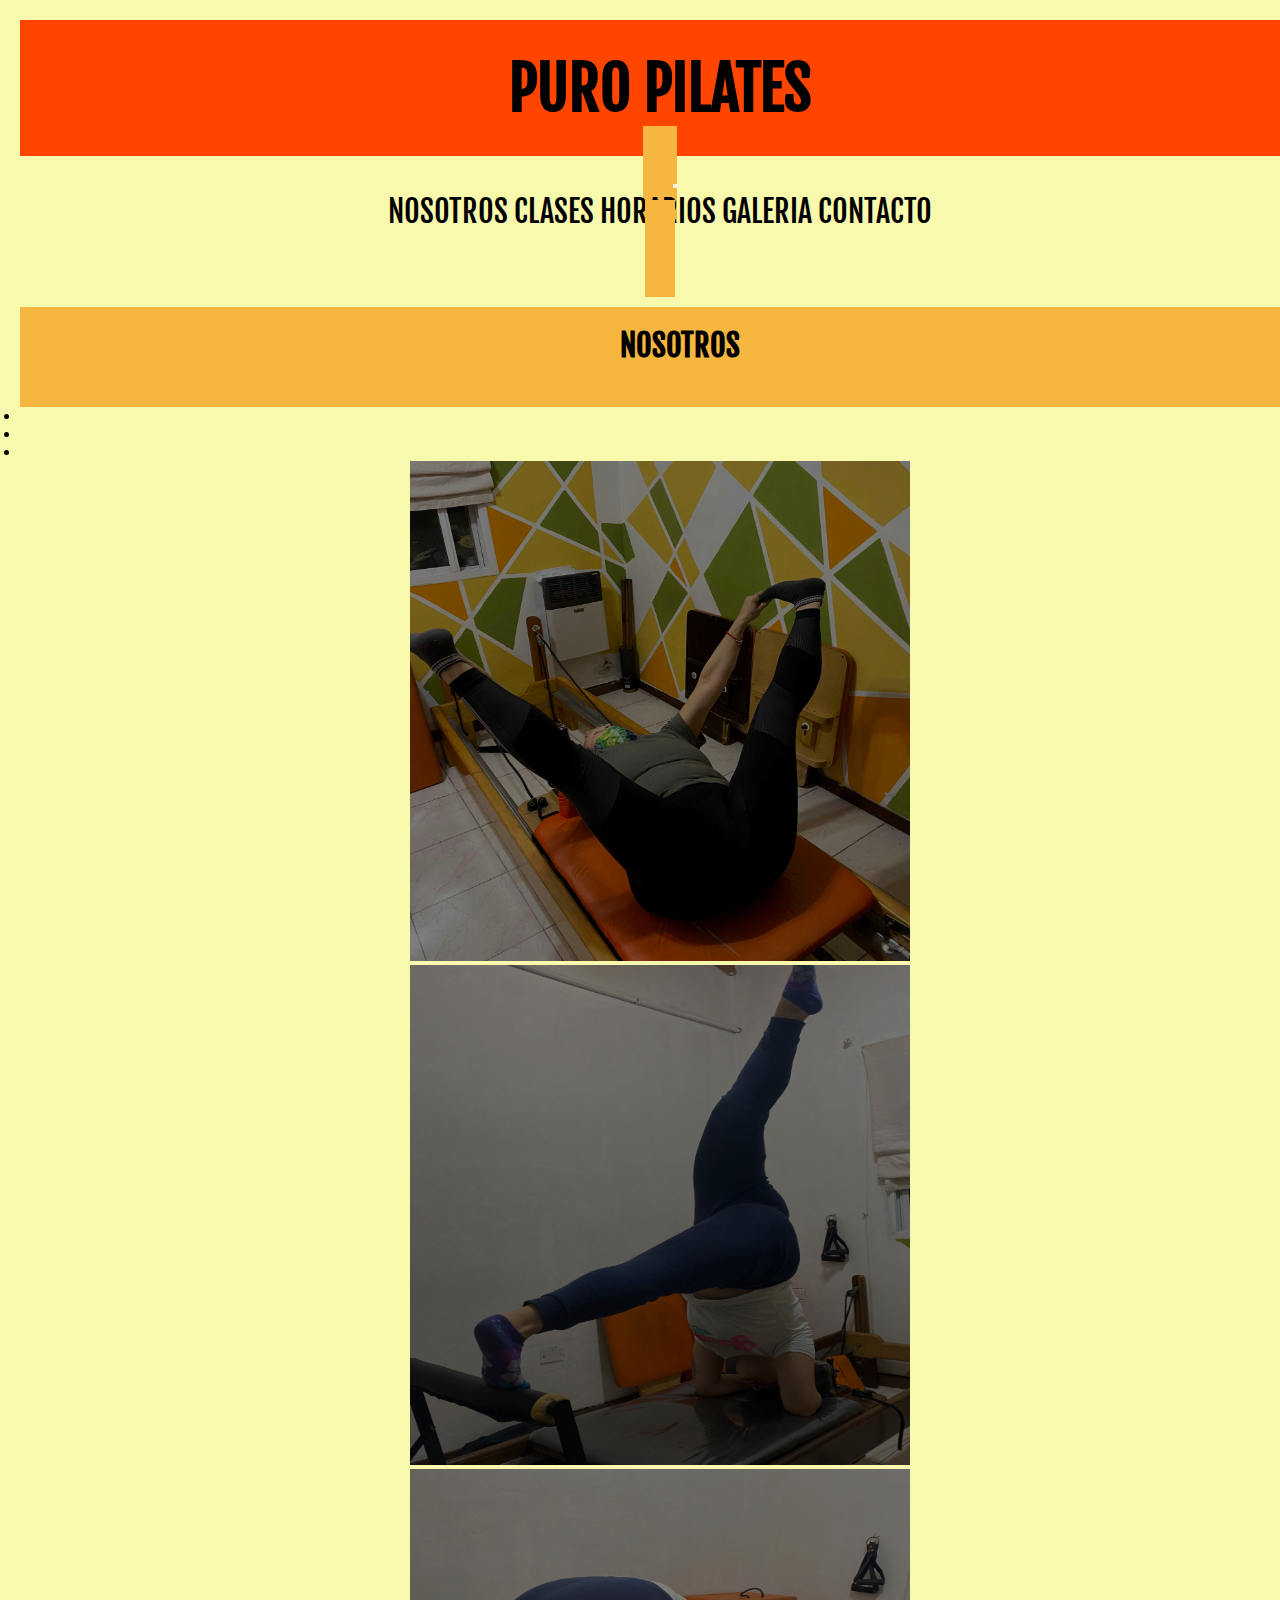
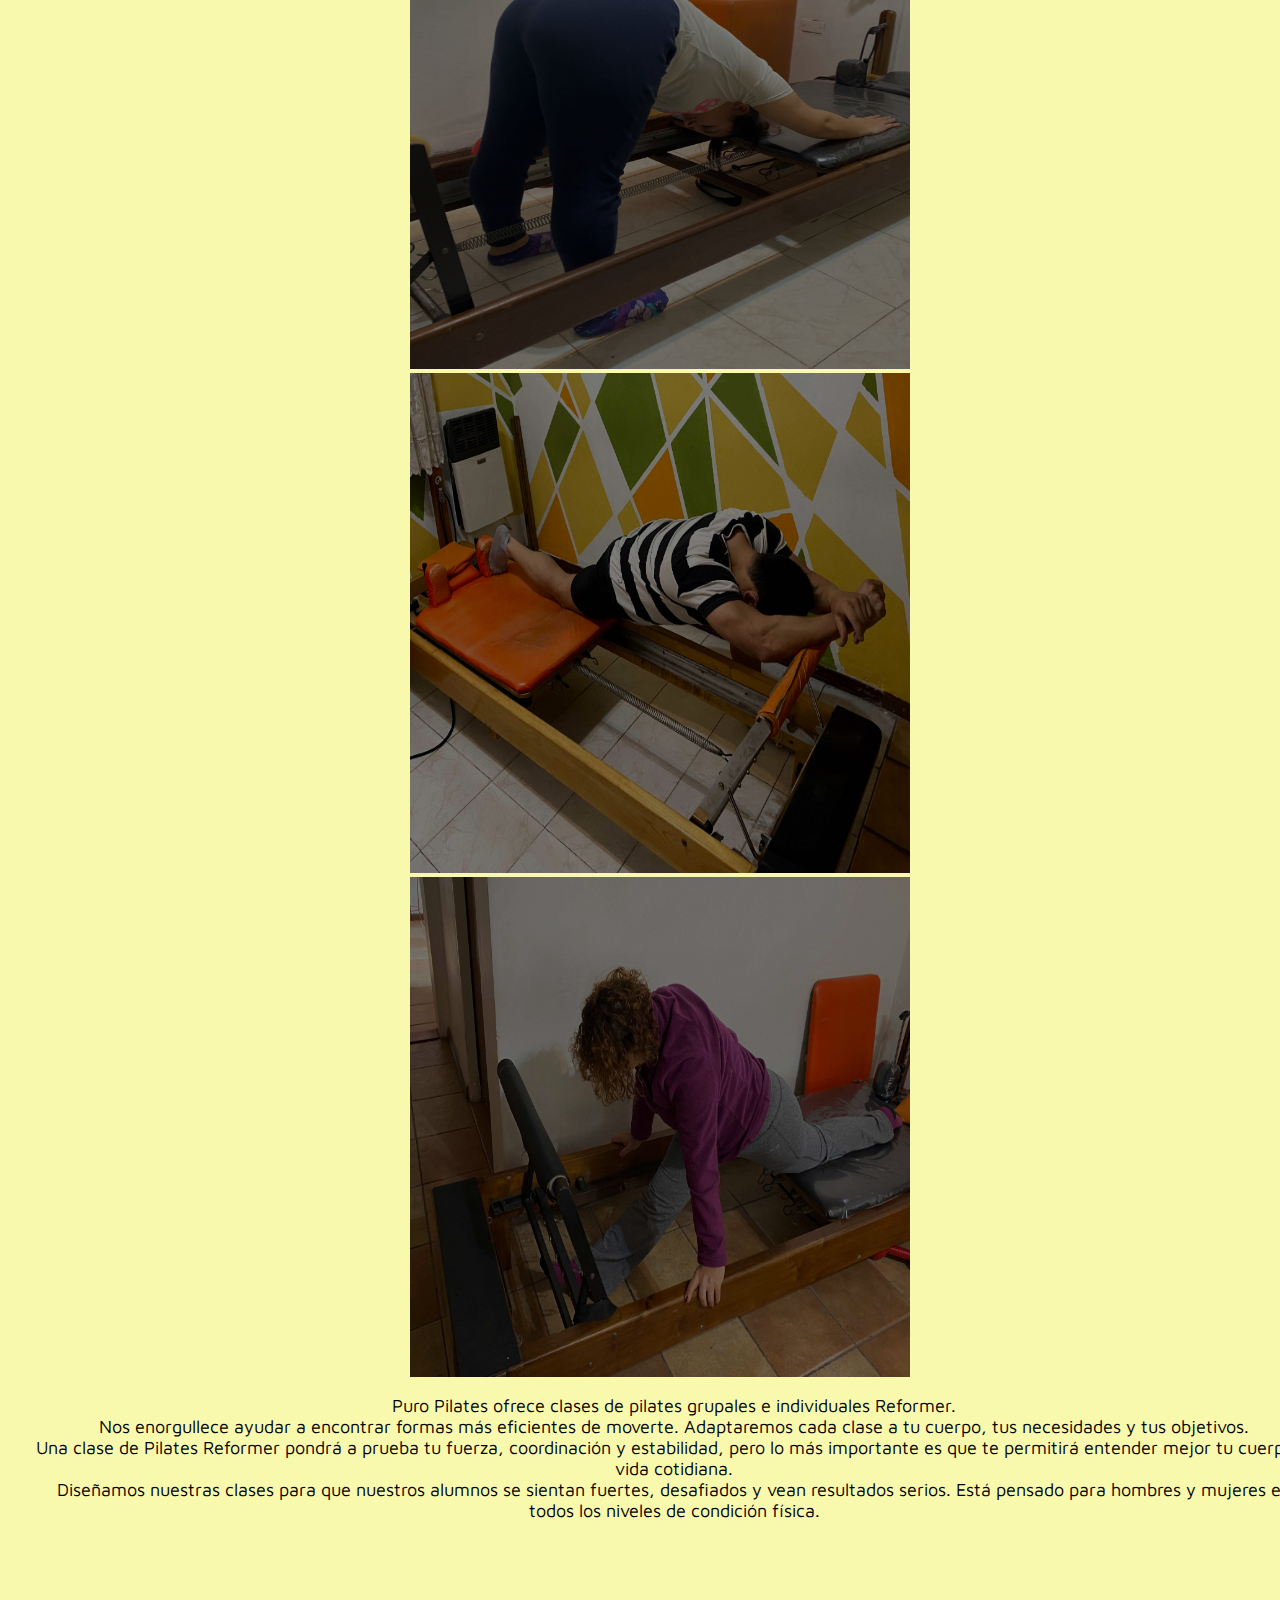
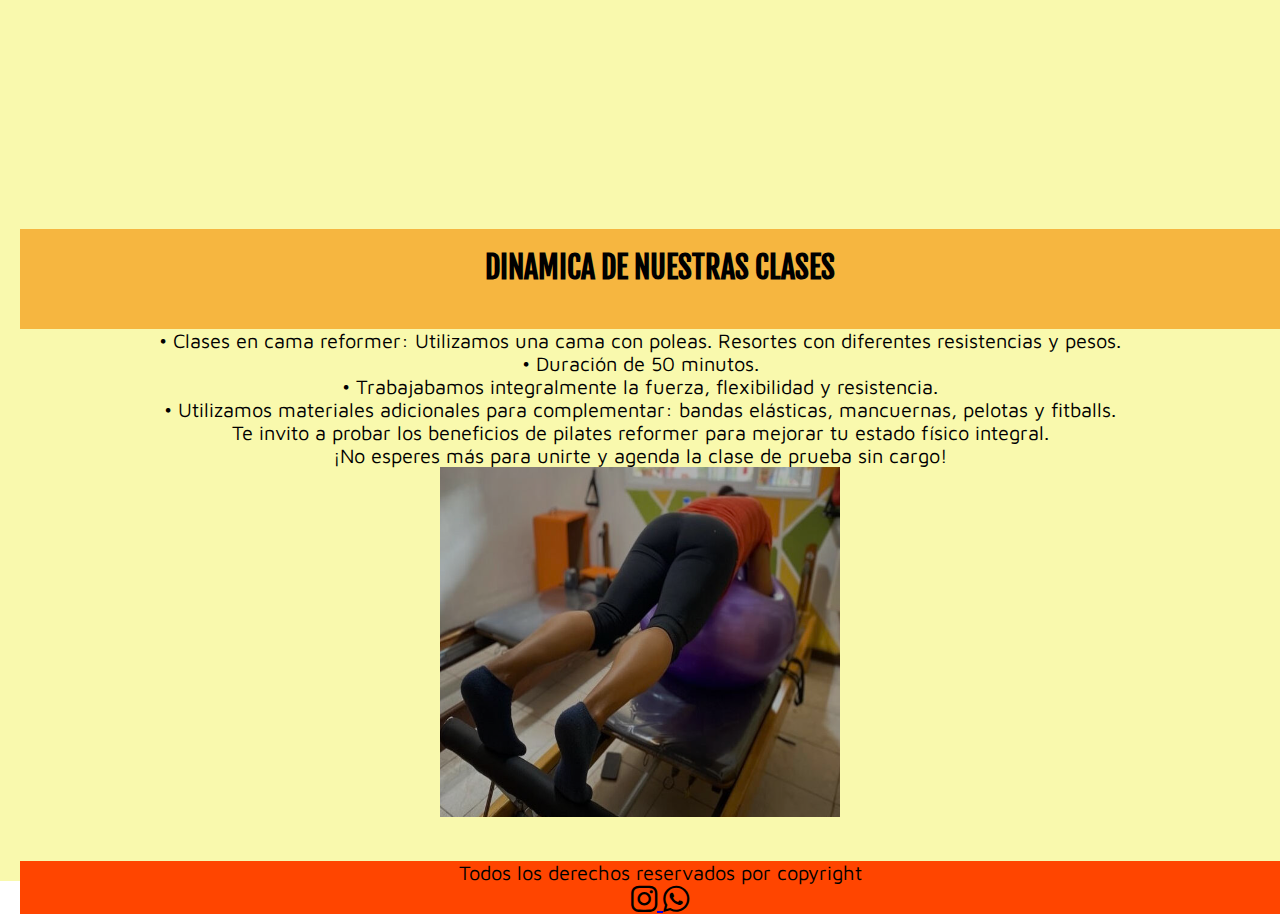
<file: index.html>
<!DOCTYPE html>
<html lang="es">
<head>
    <meta charset="UTF-8">
    <meta http-equiv="X-UA-Compatible" content="IE=edge">
    <meta name="viewport" content="width=device-width, initial-scale=1.0">
    <meta name="pilates" content="cuerpo, ejercicio, gym, reformer, fitness,movimiento, body">
    <title>Puro Pilates|Pilates reformer</title>
    <link rel="stylesheet" href="https://cdn.jsdelivr.net/npm/bootstrap@4.6.1/dist/css/bootstrap.min.css" integrity="sha384-zCbKRCUGaJDkqS1kPbPd7TveP5iyJE0EjAuZQTgFLD2ylzuqKfdKlfG/eSrtxUkn" crossorigin="anonymous">
    <link rel="stylesheet" href= "https://cdnjs.cloudflare.com/ajax/libs/font-awesome/6.1.1/css/all.min.css">
    <link rel="stylesheet" href="estilos.css">
  <script type="text/javascript">
  var _smartsupp = _smartsupp || {};
  _smartsupp.key = 'f9355a871a6fbd5ab2b3407516343ca4f1685bb3';
  window.smartsupp||(function(d) {
    var s,c,o=smartsupp=function(){ o._.push(arguments)};o._=[];
    s=d.getElementsByTagName('script')[0];c=d.createElement('script');
    c.type='text/javascript';c.charset='utf-8';c.async=true;
    c.src='https://www.smartsuppchat.com/loader.js?';s.parentNode.insertBefore(c,s);
  })(document);
  </script>
</head>

<body>
    <header class="conteiner-fluid">
        <div class="row">
            <div class="logo col-lg-6">
                <h1>PURO PILATES</h1>
            </div>
            <nav class="navbar col-lg-6 navbar-expand-sm navbar-dark bg-dark">
              <button class="navbar-toggler" type="button" data-toggle="collapse" data-target="#opciones">
                <span class="navbar-toggler-icon"></span>
              </button>
           <div class="collapse navbar-collapse" id="opciones">
                  <ul class="navbar-nav">
                    <li class="nav-item">
                      <a class="nav-link" href="index.html">NOSOTROS</a>
                    </li>
                    <li class="nav-item">
                      <a class="nav-link" href="clases.html">CLASES</a>
                    </li>
                    <li class="nav-item">
                      <a class="nav-link" href="horarios.html">HORARIOS</a>
                    </li>
                    <li class="nav-item">
                        <a class="nav-link" href="galeria.html">GALERIA</a>
                      </li>
                      <li class="nav-item">
                        <a class="nav-link" href="contacto.html">CONTACTO</a>
                      </li>
                  </ul>
                </div>
              </nav>
    </header>
    <div class="conteiner-fluid1">
        <div class="row">
         </div>
    </div>
   <div class="conteiner-fluid"> 
        <div class="row">
        <h2 id="sec1">NOSOTROS</h2> 
            <article class="indcaja1 col-lg-6">
                <div id="demo" class="carousel slide" data-ride="carousel">
                    <ul class="carousel-indicators">
                      <li data-target="#demo" data-slide-to="0" class="active"></li>
                      <li data-target="#demo" data-slide-to="1"></li>
                      <li data-target="#demo" data-slide-to="2"></li>
                    </ul>
                  
                    <div class="carousel-inner">
                      <div class="carousel-item active">
                        <img src="img/IMG-2528.jpg" class="rounded" width="500px" height="500px" img-fluid>
                      </div>
                      <div class="carousel-item">
                        <img src="img/abd.jpg" class="rounded" width="500px" height="500px" img-fluid>
                      </div>
                      <div class="carousel-item">
                        <img src="img/perro.jpg" class="rounded" width="500px" height="500px" img-fluid>
                      </div>
                      <div class="carousel-item">
                        <img src="img/IMG-1844.jpg" class="rounded" width="500px" height="500px" img-fluid>
                      </div>
                      <div class="carousel-item">
                        <img src="img/unnamed.jpg" class="rounded" width="500px" height="500px" img-fluid>
                      </div>
                    </div>
                  
                    <a class="carousel-control-prev" href="#demo" data-slide="prev">
                      <span class="carousel-control-prev-icon"></span>
                    </a>
                    <a class="carousel-control-next" href="#demo" data-slide="next">
                      <span class="carousel-control-next-icon"></span>
                    </a>
                  
                  </div>
            </article>
            <article class="indcaja2 col-lg-6 col-xs-3">
                <p> Puro Pilates ofrece clases de pilates grupales e individuales Reformer. <br>
                Nos enorgullece ayudar a encontrar formas  más eficientes de moverte. Adaptaremos cada clase a tu cuerpo, tus necesidades y tus objetivos. <br>

                Una clase de Pilates Reformer pondrá a prueba tu fuerza, coordinación y estabilidad, pero lo más importante es que te permitirá entender mejor tu cuerpo la vida cotidiana. <br>

                Diseñamos nuestras clases para que nuestros alumnos se sientan fuertes, desafiados y vean resultados serios.
                Está pensado para hombres y mujeres en todos los niveles de condición física.</p><br> 
</article>
        </div>
      </div>
    <div class="conteiner-fluid2"> 
      <div class="row">
        <h2>DINAMICA DE NUESTRAS CLASES</h2>
            <article class="cuad1 col-lg-6">
                <p>
                    •   Clases en cama reformer: Utilizamos una cama con poleas. Resortes con diferentes resistencias y pesos. <br>
                    •   Duración de 50 minutos. <br>
                    •   Trabajabamos integralmente la fuerza, flexibilidad y resistencia. <br>
                    •   Utilizamos materiales adicionales para complementar: bandas elásticas, mancuernas, pelotas y fitballs.<br>
                             Te invito a probar los beneficios de pilates reformer para mejorar tu estado físico integral. <br>
                                    ¡No esperes más para  unirte y agenda la clase de prueba sin cargo! <br>              
                </p>
            </article>
            <article class="cuad2 col-lg-6">
                <img src="./img/fitballindex.jpg" alt="plancha" class="rounded" width="400px" height="350px"img-fluid>
            </article>   
        </div>
      </div>
<footer>
        <div class="conteiner-fluid">
            <div class="row">
                <div class="redes col-lg-12">
                <p>Todos los derechos reservados por copyright</p>
                 <a href="https://www.instagram.com/puropilatesok/" target="_blank"><i class="fa-brands fa-instagram"></i>
                 <a href="https://wa.me/541131679480?text=Hola!%20Quisiera%20informacion%20sobre%20las%20clases%20de%20pilates.%20Muchas%20Gracias!" target="_blank"><i class="fab fa-whatsapp"></i>  
           </div>
</footer>
    <script src="https://cdn.jsdelivr.net/npm/jquery@3.5.1/dist/jquery.slim.min.js" integrity="sha384-DfXdz2htPH0lsSSs5nCTpuj/zy4C+OGpamoFVy38MVBnE+IbbVYUew+OrCXaRkfj" crossorigin="anonymous"></script>
    <script src="https://cdn.jsdelivr.net/npm/popper.js@1.16.1/dist/umd/popper.min.js" integrity="sha384-9/reFTGAW83EW2RDu2S0VKaIzap3H66lZH81PoYlFhbGU+6BZp6G7niu735Sk7lN" crossorigin="anonymous"></script>
    <script src="https://cdn.jsdelivr.net/npm/bootstrap@4.6.1/dist/js/bootstrap.min.js" integrity="sha384-VHvPCCyXqtD5DqJeNxl2dtTyhF78xXNXdkwX1CZeRusQfRKp+tA7hAShOK/B/fQ2" crossorigin="anonymous"></script>
</body>
</html>
</file>
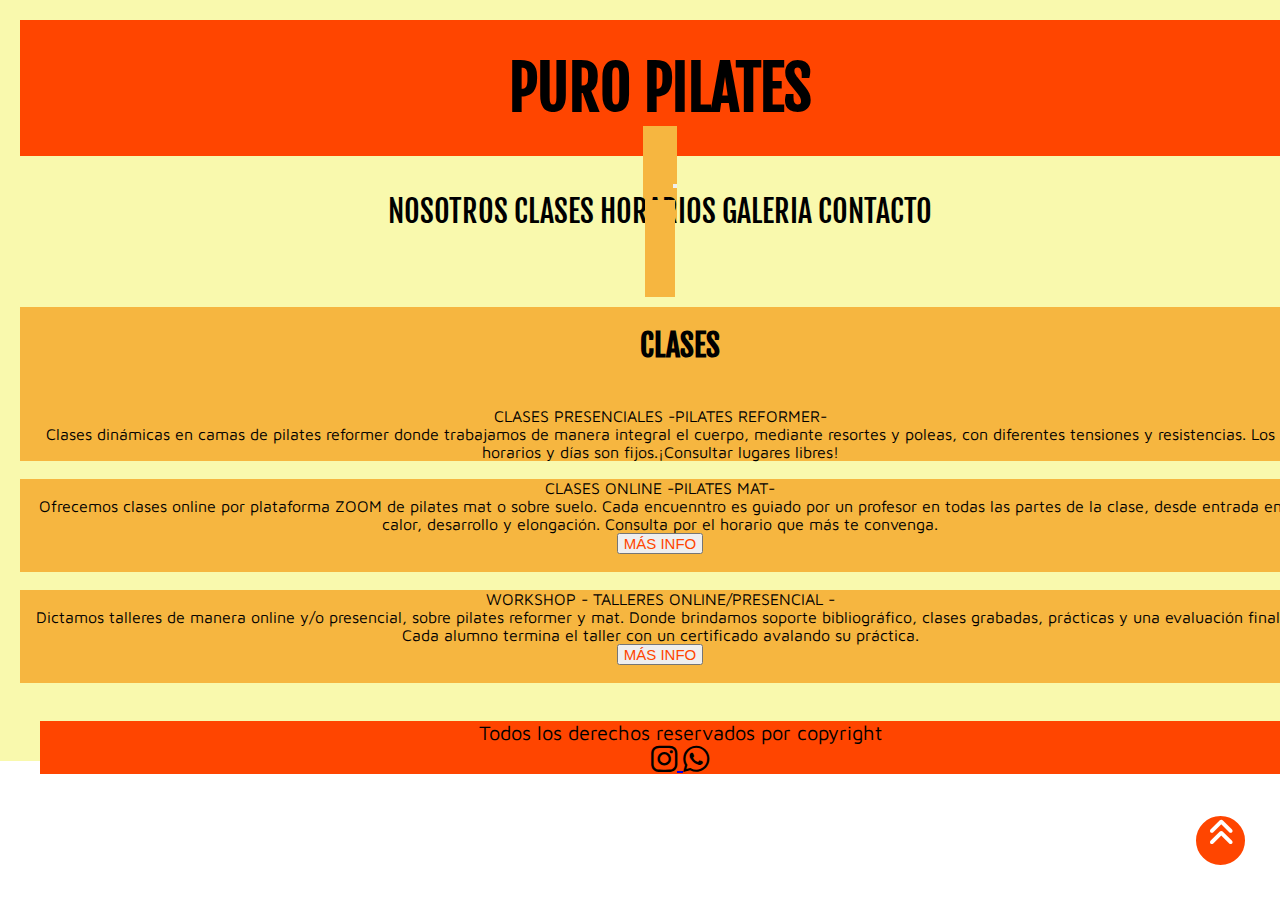
<file: clases.html>
<!DOCTYPE html>
<html lang="es">
<head>
    <meta charset="UTF-8">
    <meta http-equiv="X-UA-Compatible" content="IE=edge">
    <meta name="viewport" content="width=device-width, initial-scale=1.0">
    <meta name="pilates" content="cuerpo, ejercicio, gym, reformer, fitness,movimiento, body">
    <title>Clases|Puro Pilates</title>
    <link rel="stylesheet" href="https://cdn.jsdelivr.net/npm/bootstrap@4.6.1/dist/css/bootstrap.min.css" integrity="sha384-zCbKRCUGaJDkqS1kPbPd7TveP5iyJE0EjAuZQTgFLD2ylzuqKfdKlfG/eSrtxUkn" crossorigin="anonymous">
    <link rel="stylesheet" href= "https://cdnjs.cloudflare.com/ajax/libs/font-awesome/6.1.1/css/all.min.css">
    <link rel="stylesheet" href="estilos.css">
</head>
<body>
    <header class="conteiner-fluid">
        <div class="row">
            <div class="logo col-lg-6">
                <h1>PURO PILATES</h1>
            </div>
            <nav class="navbar col-lg-6 navbar-expand-sm navbar-dark bg-dark">
              <button class="navbar-toggler" type="button" data-toggle="collapse" data-target="#opciones">
                <span class="navbar-toggler-icon"></span>
              </button>
           <div class="collapse navbar-collapse" id="opciones">
                  <ul class="navbar-nav">
                    <li class="nav-item">
                      <a class="nav-link" href="index.html">NOSOTROS</a>
                    </li>
                    <li class="nav-item">
                      <a class="nav-link" href="clases.html">CLASES</a>
                    </li>
                    <li class="nav-item">
                      <a class="nav-link" href="horarios.html">HORARIOS</a>
                    </li>
                    <li class="nav-item">
                        <a class="nav-link" href="galeria.html">GALERIA</a>
                      </li>
                      <li class="nav-item">
                        <a class="nav-link" href="contacto.html">CONTACTO</a>
                      </li>
                  </ul>
                </div>
              </nav>
    </header>
    <div class="conteiner-fluid">
        <div class="row">
        <h2 id="sec2">CLASES</h2> 
            <article class="box col-lg-12">
           <div class="box1">CLASES PRESENCIALES -PILATES REFORMER-
               <p>Clases dinámicas en camas de pilates reformer donde trabajamos de manera integral el cuerpo, mediante resortes y poleas, con diferentes tensiones y resistencias. Los horarios y días son fijos.¡Consultar lugares libres!</p>
           </div><br>
           <div class="box2">CLASES ONLINE -PILATES MAT-
               <p>Ofrecemos clases online por plataforma ZOOM de pilates mat o sobre suelo. Cada encuenntro es guiado por un profesor en todas las partes de la clase, desde entrada en calor, desarrollo y elongación. Consulta por el horario que más te convenga. </p>
               <div class="call2 col-lg-12"><button type="button" class="btn btn-light"><a href="https://wa.me/541131679480?text=Hola!%20Quisiera%20informacion%20sobre%20las%20clases%20online%20de%20pilates%20mat.%20Muchas%20Gracias!" target="_blank"> MÁS INFO</a></button></div><br>
            </div>
           </div><br>
            <div class="box3">WORKSHOP - TALLERES ONLINE/PRESENCIAL -
                <p>Dictamos talleres de manera online y/o presencial, sobre pilates reformer y mat. Donde brindamos soporte bibliográfico, clases grabadas, prácticas y una evaluación final. Cada alumno termina el taller con un certificado avalando su práctica. </p>
                <div class="call3 col-lg-12"><button type="button" class="btn btn-light"><a href="https://wa.me/541131679480?text=Hola!%20Quisiera%20informacion%20sobre%20los%20talleres%20presenciales%20y%20en%20linea%20de%20pilates.%20Muchas%20Gracias!" target="_blank">MÁS INFO</a></button></div><br>
         </article>
        </div><br>
        <footer>
          <div class="conteiner-fluid">
              <div class="row">
                  <div class="redes col-lg-12">
                  <p>Todos los derechos reservados por copyright</p>
                   <a href="https://www.instagram.com/puropilatesok/" target="_blank"><i class="fa-brands fa-instagram"></i>
                    <a href="https://wa.me/541131679480?text=Hola!%20Quisiera%20informacion%20sobre%20las%20clases%20de%20pilates.%20Muchas%20Gracias!" target="_blank"><i class="fab fa-whatsapp"></i>               </div>
  </footer>
        <a href="#" class="subir"><i class="fa-solid fa-angles-up"></i></div></a></i> 
                  
      <script src="https://cdn.jsdelivr.net/npm/jquery@3.5.1/dist/jquery.slim.min.js" integrity="sha384-DfXdz2htPH0lsSSs5nCTpuj/zy4C+OGpamoFVy38MVBnE+IbbVYUew+OrCXaRkfj" crossorigin="anonymous"></script>
      <script src="https://cdn.jsdelivr.net/npm/popper.js@1.16.1/dist/umd/popper.min.js" integrity="sha384-9/reFTGAW83EW2RDu2S0VKaIzap3H66lZH81PoYlFhbGU+6BZp6G7niu735Sk7lN" crossorigin="anonymous"></script>
      <script src="https://cdn.jsdelivr.net/npm/bootstrap@4.6.1/dist/js/bootstrap.min.js" integrity="sha384-VHvPCCyXqtD5DqJeNxl2dtTyhF78xXNXdkwX1CZeRusQfRKp+tA7hAShOK/B/fQ2" crossorigin="anonymous"></script>
  </body>
  </html>
</file>
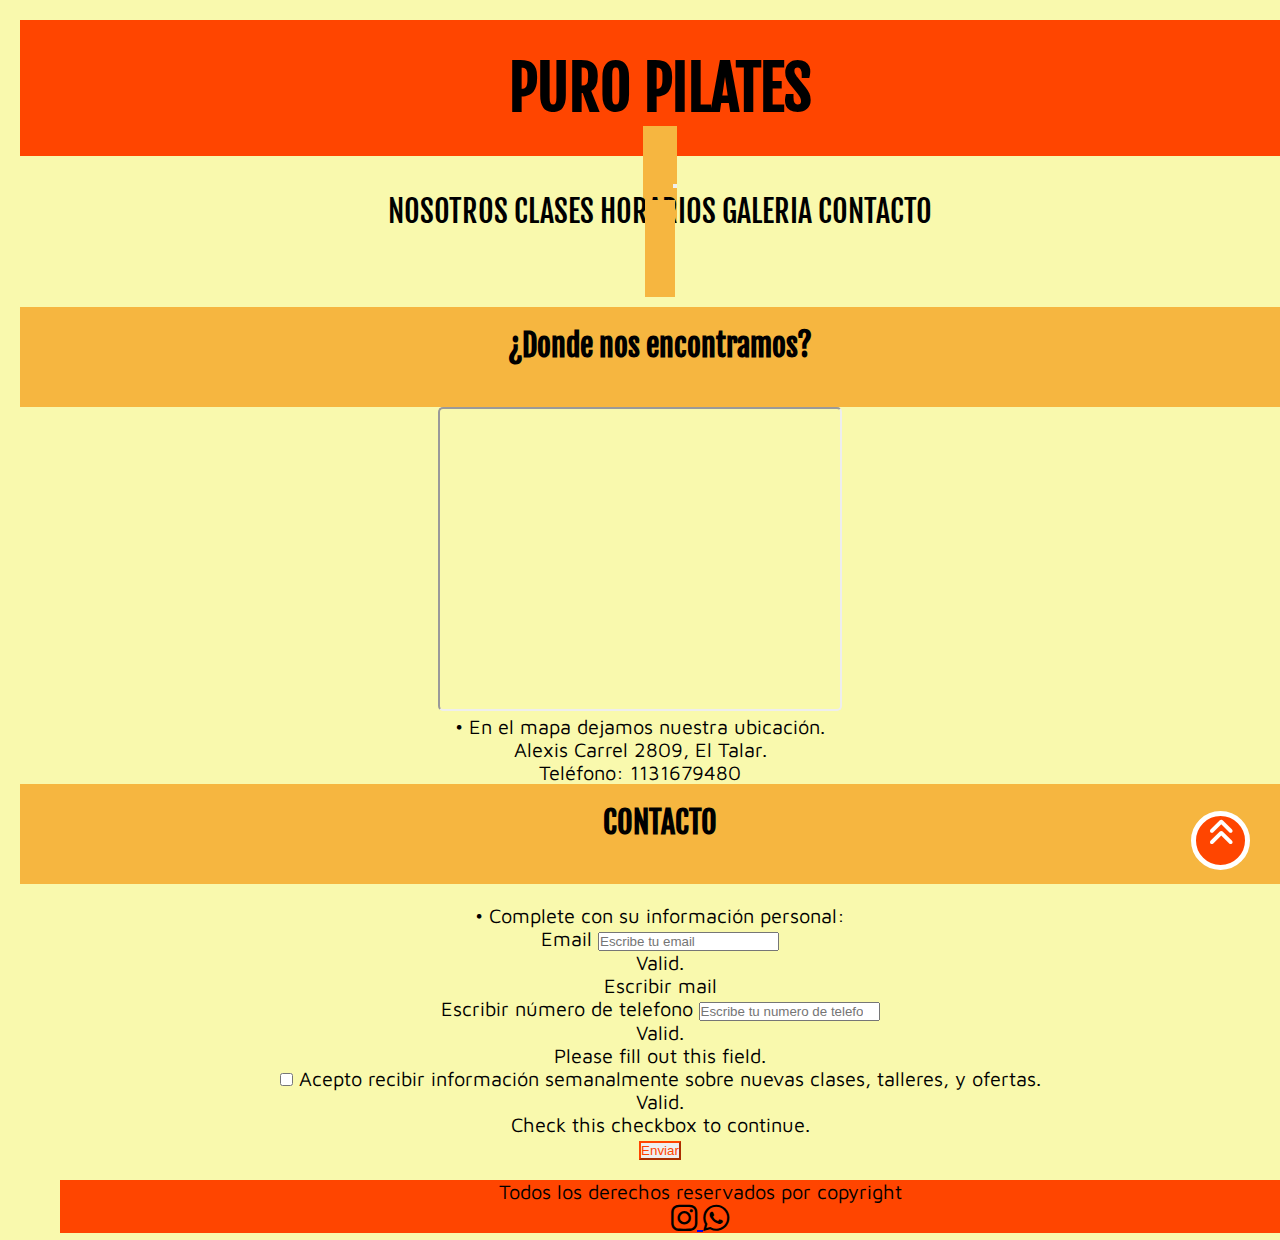
<file: contacto.html>
<!DOCTYPE html>
<html lang="es">
<head>
    <meta charset="UTF-8">
    <meta http-equiv="X-UA-Compatible" content="IE=edge">
    <meta name="viewport" content="width=device-width, initial-scale=1.0">
    <meta name="pilates" content="zonanorte,talar,contacto, mail,telefono,mensaje,informacion">
    <title>Contacto|Puro Pilates</title>
    <link rel="stylesheet" href="https://cdn.jsdelivr.net/npm/bootstrap@4.6.1/dist/css/bootstrap.min.css" integrity="sha384-zCbKRCUGaJDkqS1kPbPd7TveP5iyJE0EjAuZQTgFLD2ylzuqKfdKlfG/eSrtxUkn" crossorigin="anonymous">
    <link rel="stylesheet" href= "https://cdnjs.cloudflare.com/ajax/libs/font-awesome/6.1.1/css/all.min.css">
    <link rel="stylesheet" href="estilos.css">
</head>
<body>
  <header class="conteiner-fluid">
    <div class="row">
        <div class="logo col-lg-6">
            <h1>PURO PILATES</h1>
        </div>
        <nav class="navbar col-lg-6 navbar-expand-sm navbar-dark bg-dark">
          <button class="navbar-toggler" type="button" data-toggle="collapse" data-target="#opciones">
            <span class="navbar-toggler-icon"></span>
          </button>
       <div class="collapse navbar-collapse" id="opciones">
              <ul class="navbar-nav">
                <li class="nav-item">
                  <a class="nav-link" href="index.html">NOSOTROS</a>
                </li>
                <li class="nav-item">
                  <a class="nav-link" href="clases.html">CLASES</a>
                </li>
                <li class="nav-item">
                  <a class="nav-link" href="horarios.html">HORARIOS</a>
                </li>
                <li class="nav-item">
                    <a class="nav-link" href="galeria.html">GALERIA</a>
                  </li>
                  <li class="nav-item">
                    <a class="nav-link" href="contacto.html">CONTACTO</a>
                  </li>
              </ul>
            </div>
          </nav>
</header>
<div class="conteiner-fluid2">
<h2>¿Donde nos encontramos?</h2>
<div class="row">
  <div class="mapa col-lg-12">
    <iframe src="https://www.google.com/maps/embed?pb=!1m18!1m12!1m3!1d3288.839821743727!2d-58.66185268481707!3d-34.48158748049132!2m3!1f0!2f0!3f0!3m2!1i1024!2i768!4f13.1!3m3!1m2!1s0x95bca34370f76ec1%3A0xddc8b32a318bbb17!2sAlexis%20Carrel%202809%2C%20B1618%20El%20Talar%2C%20Provincia%20de%20Buenos%20Aires!5e0!3m2!1ses-419!2sar!4v1655169776799!5m2!1ses-419!2sar" width="400" height="300" style="border-radius:5px;" allowfullscreen="" loading="lazy" referrerpolicy="no-referrer-when-downgrade"></iframe>
    <p>• En el mapa dejamos nuestra ubicación. <br>
      Alexis Carrel 2809, El Talar.<br>
      Teléfono: 1131679480 <br>
    </p>
  </div>
</div>
<h2 class="contacto.html">CONTACTO</h2> 
<div class="conteiner-fluid">
        <div class="row">
        <article class="caja1 col-lg-12">
            <div class="CONTACTO">
            <div class="container">
               <p>• Complete con su información personal:</p>

                                <form action="/action_page.php" class="needs-validation" novalidate>
                                  <div class="form-group">
                                    <label for="uname">Email</label>
                                    <input type="text" class="form-control" id="uname" placeholder="Escribe tu email" name="mail" required>
                                    <div class="valid-feedback">Valid.</div>
                                    <div class="invalid-feedback">Escribir mail</div>
                                  </div>
                                  <div class="form-group">
                                    <label for="number">Escribir número de telefono</label>
                                    <input type="number" class="form-control" placeholder="Escribe tu numero de telefono" name="numero" required>
                                    <div class="valid-feedback">Valid.</div>
                                    <div class="invalid-feedback">Please fill out this field.</div>
                                  </div>
                                  <div class="form-group form-check">
                                    <label class="form-check-label">
                                      <input class="form-check-input" type="checkbox" name="remember" required> Acepto recibir información semanalmente sobre nuevas clases, talleres, y ofertas.
                                      <div class="valid-feedback">Valid.</div>
                                      <div class="invalid-feedback">Check this checkbox to continue.</div>
                                    </label>
                                  </div>
                                  <button type="submit" class="btn btn-outline-primary"> Enviar</button>
                                </form>
                              </div>
 <footer>
    <div class="conteiner-fluid">
    <div class="row">
     <div class="redes col-lg-12">
      <p>Todos los derechos reservados por copyright</p>
      <a href="https://www.instagram.com/puropilatesok/" target="_blank"><i class="fa-brands fa-instagram"></i>
        <a href="https://wa.me/541131679480?text=Hola!%20Quisiera%20informacion%20sobre%20las%20clases%20de%20pilates.%20Muchas%20Gracias!" target="_blank"><i class="fab fa-whatsapp"></i>       </div>
  </footer>
    <a href="#" class="subir"><i class="fa-solid fa-angles-up"></i></div></a></i> 
                
    <script src="https://cdn.jsdelivr.net/npm/jquery@3.5.1/dist/jquery.slim.min.js" integrity="sha384-DfXdz2htPH0lsSSs5nCTpuj/zy4C+OGpamoFVy38MVBnE+IbbVYUew+OrCXaRkfj" crossorigin="anonymous"></script>
    <script src="https://cdn.jsdelivr.net/npm/popper.js@1.16.1/dist/umd/popper.min.js" integrity="sha384-9/reFTGAW83EW2RDu2S0VKaIzap3H66lZH81PoYlFhbGU+6BZp6G7niu735Sk7lN" crossorigin="anonymous"></script>
    <script src="https://cdn.jsdelivr.net/npm/bootstrap@4.6.1/dist/js/bootstrap.min.js" integrity="sha384-VHvPCCyXqtD5DqJeNxl2dtTyhF78xXNXdkwX1CZeRusQfRKp+tA7hAShOK/B/fQ2" crossorigin="anonymous"></script>
</body>
</html>
</file>
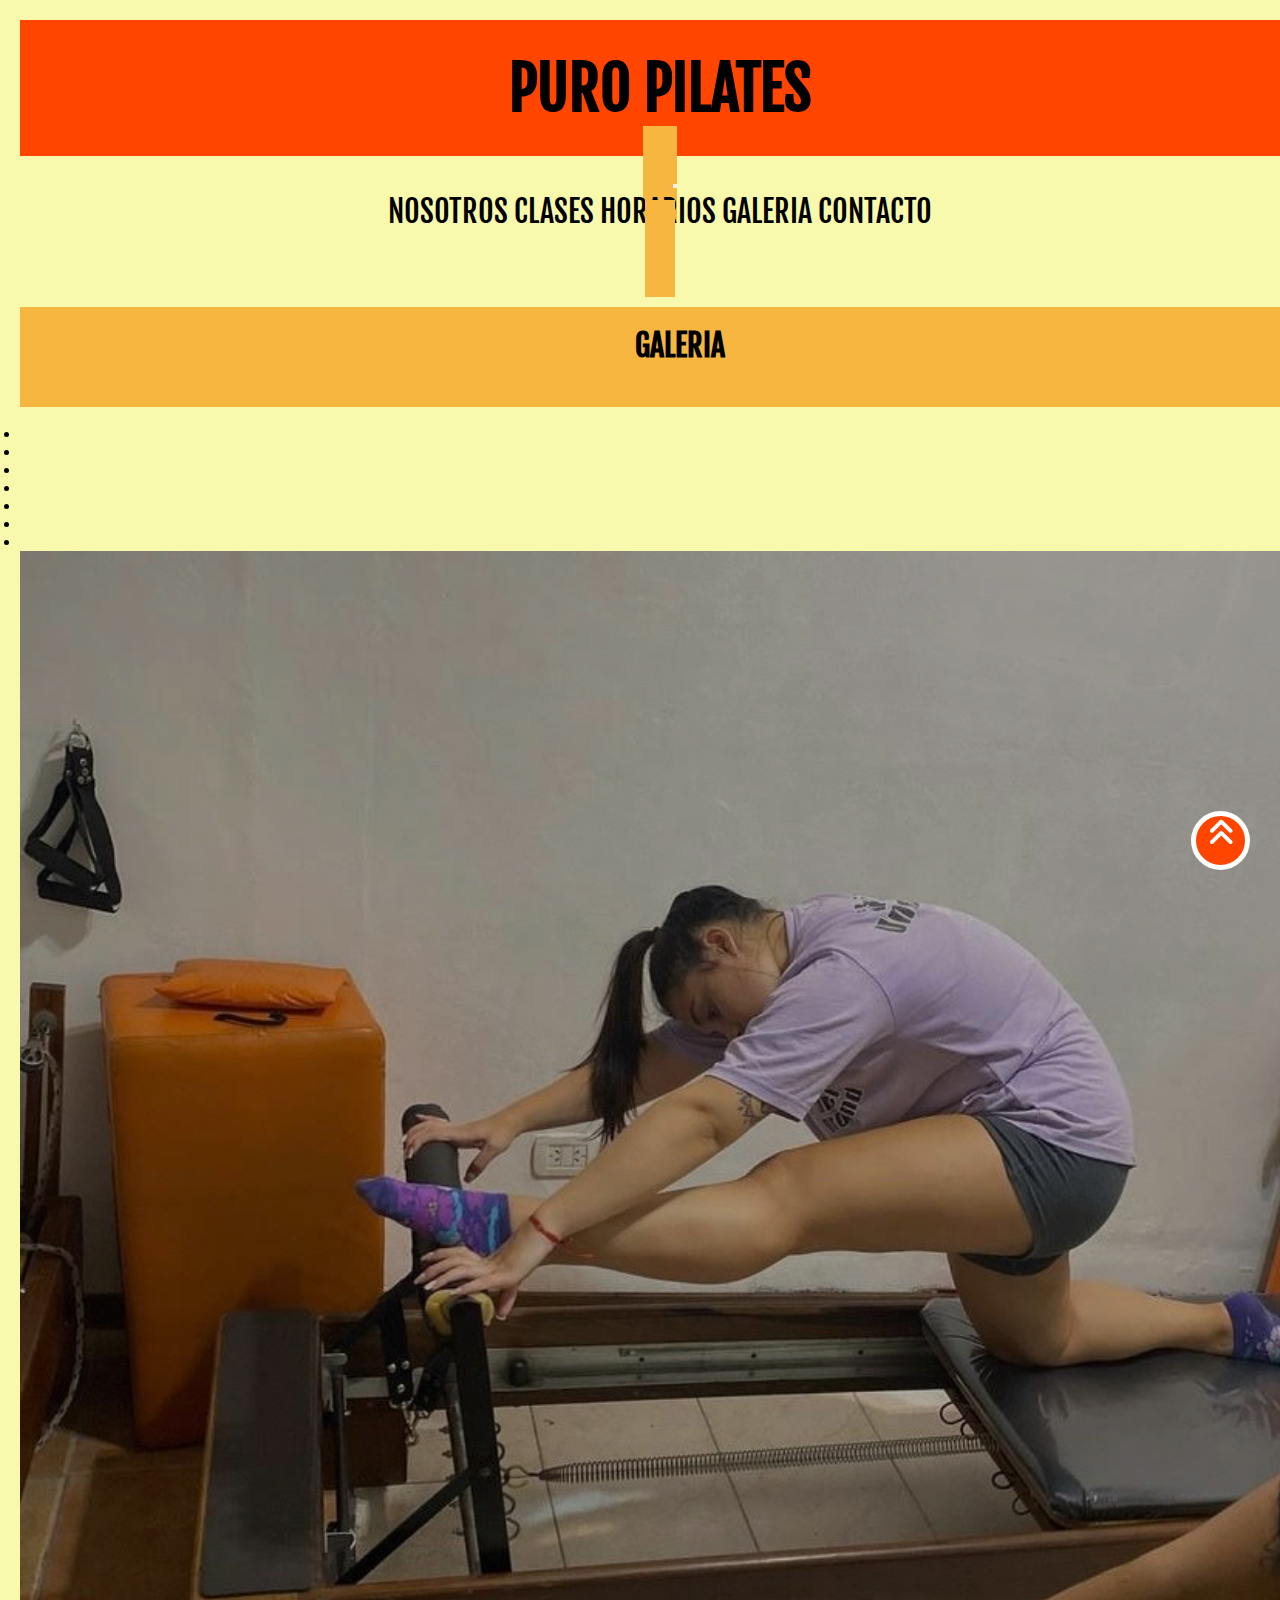
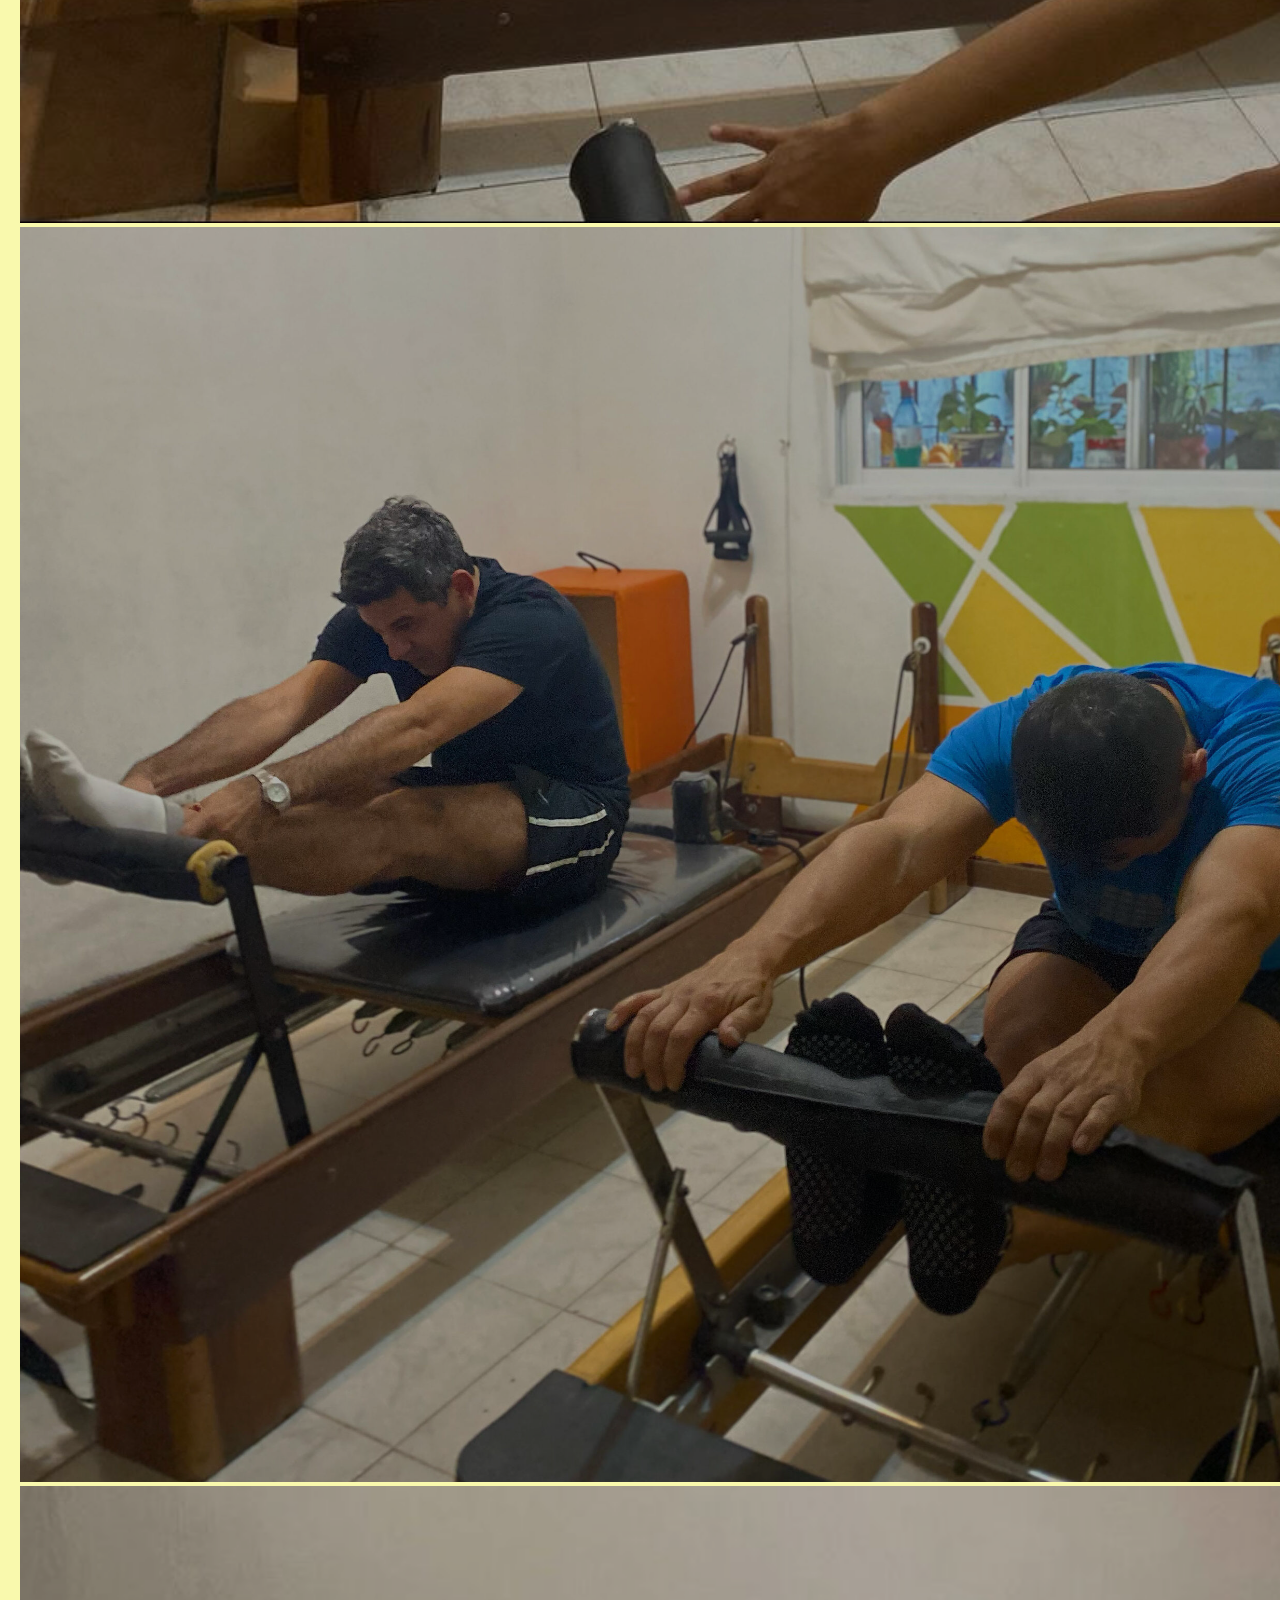
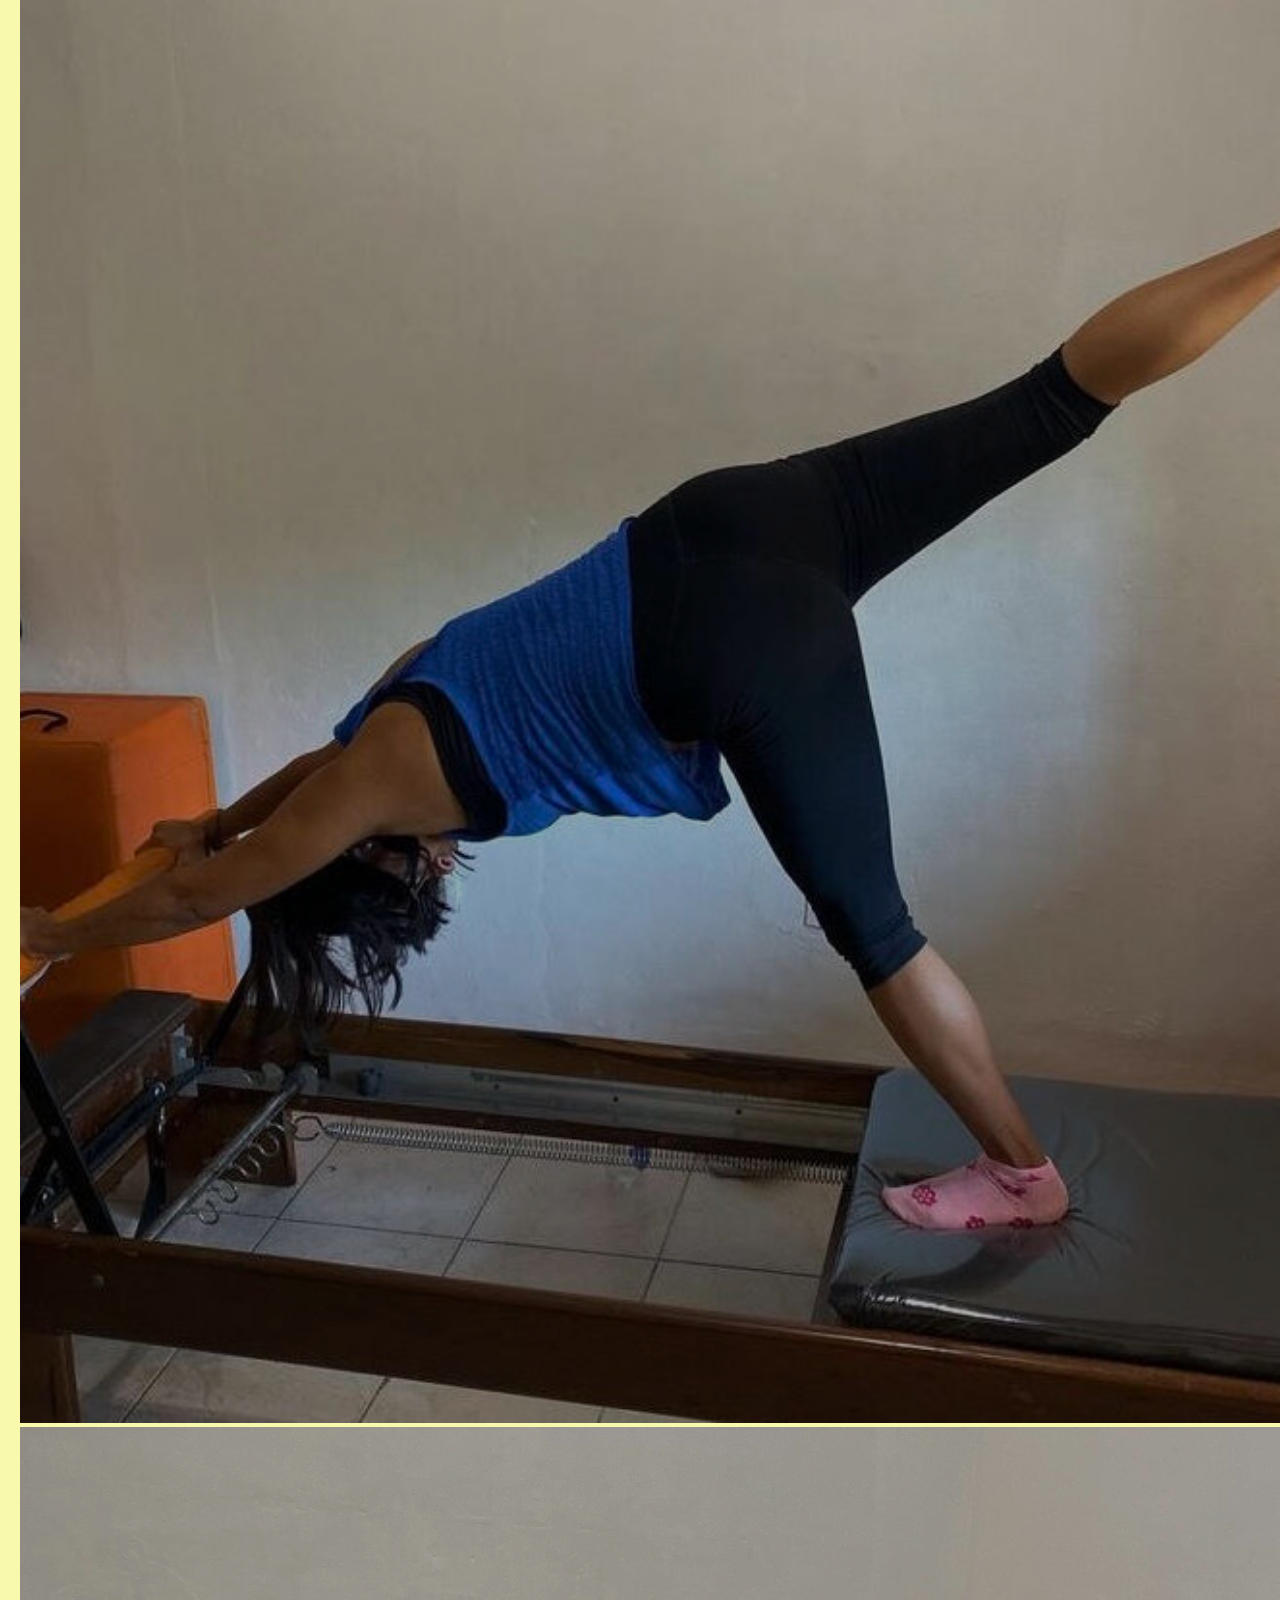
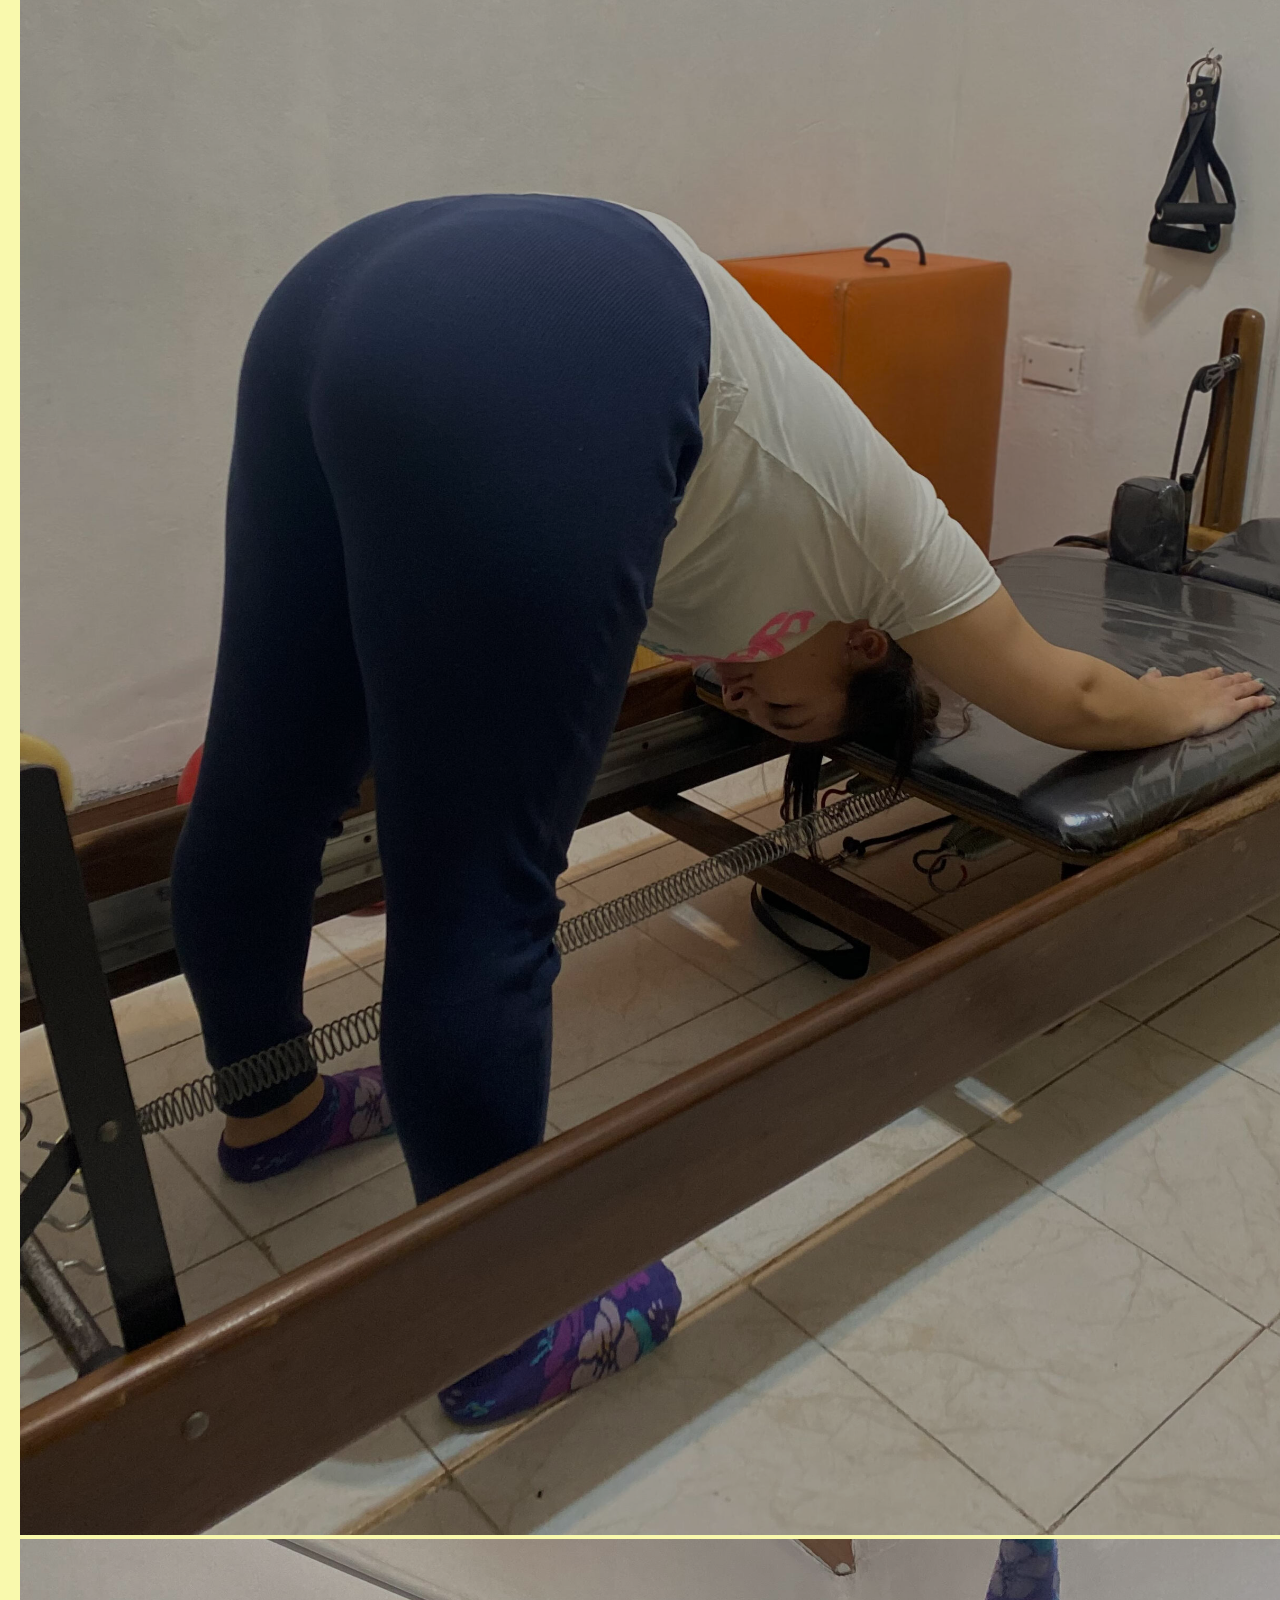
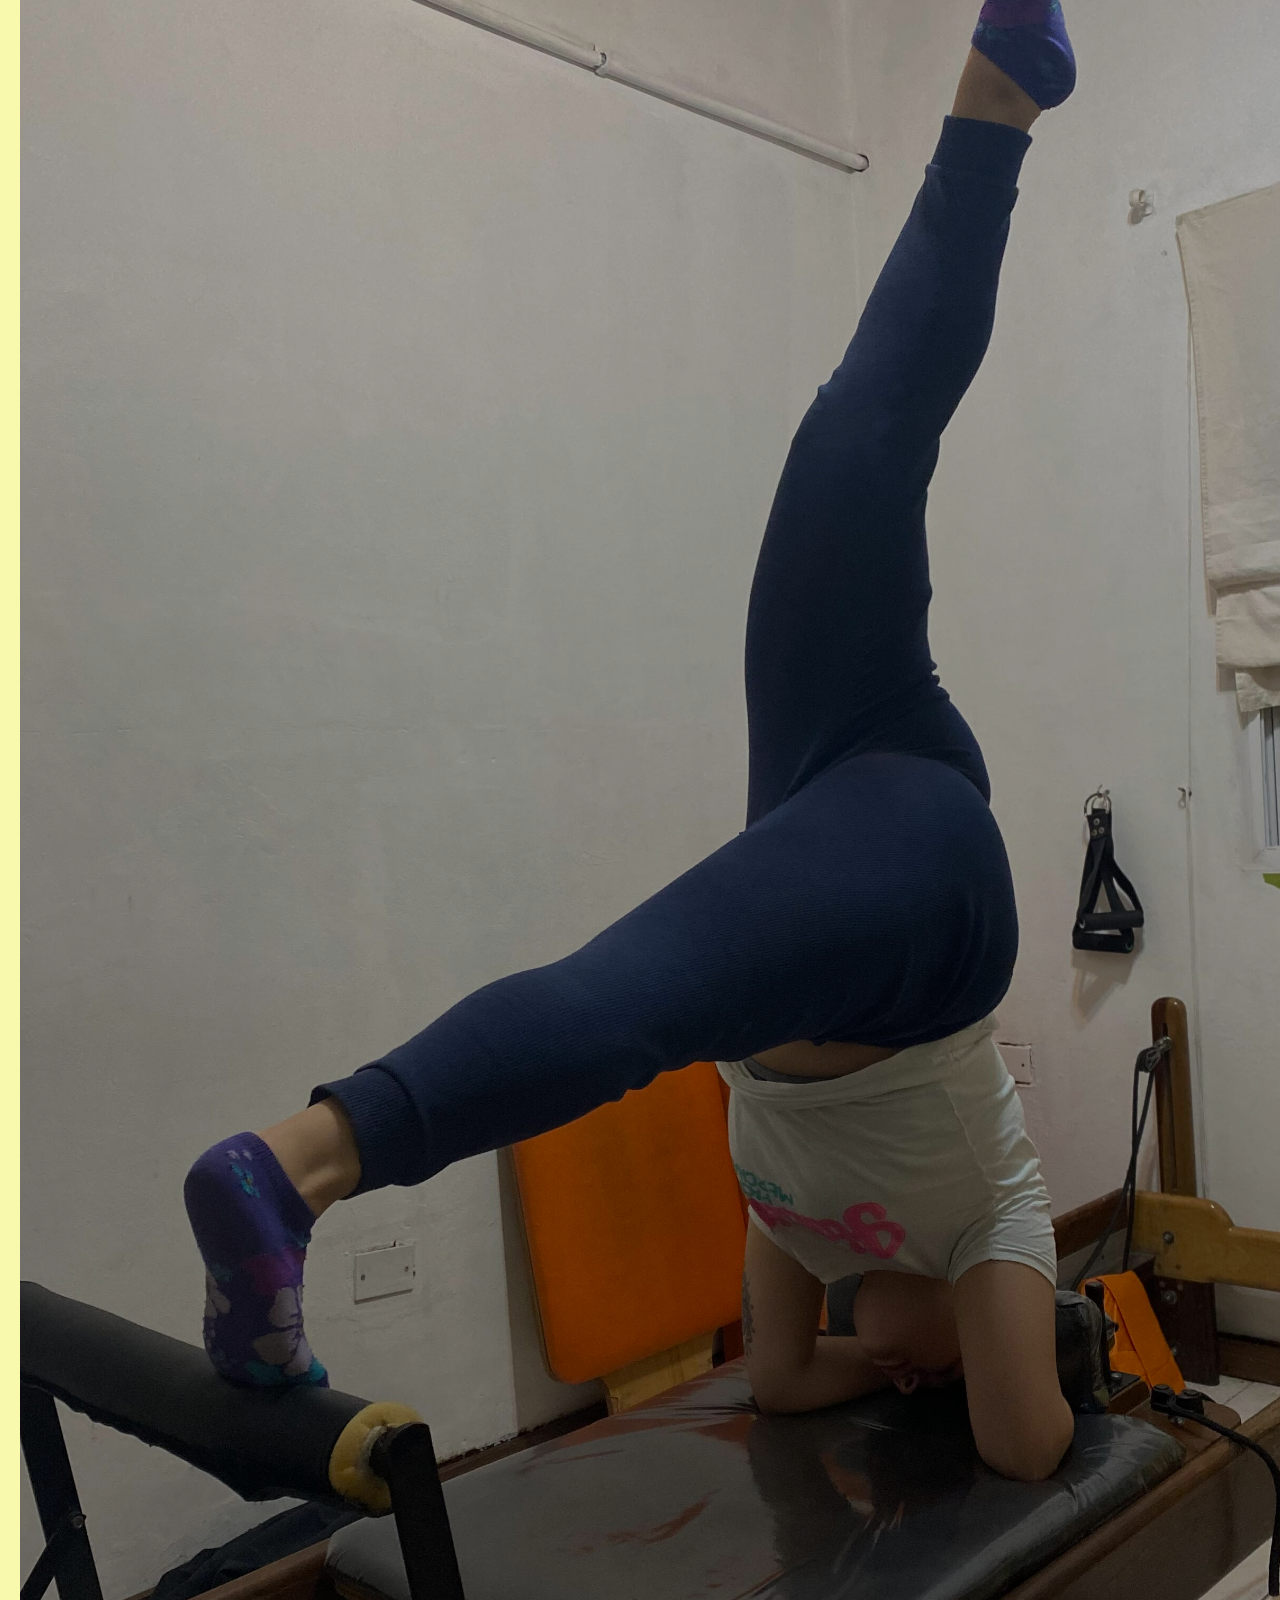
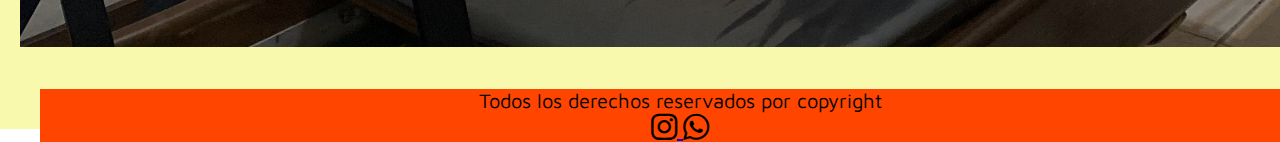
<file: galeria.html>
<!DOCTYPE html>
<html lang="es">
<head>
    <meta charset="UTF-8">
    <meta http-equiv="X-UA-Compatible" content="IE=edge">
    <meta name="viewport" content="width=device-width, initial-scale=1.0">
    <meta name="pilates" content="fotos, ejercicio, gym, reformer, fitness,movimiento, body">
    <title>Imágenes|Puro Pilates</title>
    <link rel="stylesheet" href="https://cdn.jsdelivr.net/npm/bootstrap@4.6.1/dist/css/bootstrap.min.css" integrity="sha384-zCbKRCUGaJDkqS1kPbPd7TveP5iyJE0EjAuZQTgFLD2ylzuqKfdKlfG/eSrtxUkn" crossorigin="anonymous">
    <link rel="stylesheet" href= "https://cdnjs.cloudflare.com/ajax/libs/font-awesome/6.1.1/css/all.min.css">
    <link rel="stylesheet" href="estilos.css">
</head>
<body>
  <header class="conteiner-fluid">
    <div class="row">
        <div class="logo col-lg-6">
            <h1>PURO PILATES</h1>
        </div>
        <nav class="navbar col-lg-6 navbar-expand-sm navbar-dark bg-dark">
          <button class="navbar-toggler" type="button" data-toggle="collapse" data-target="#opciones">
            <span class="navbar-toggler-icon"></span>
          </button>
       <div class="collapse navbar-collapse" id="opciones">
              <ul class="navbar-nav">
                <li class="nav-item">
                  <a class="nav-link" href="index.html">NOSOTROS</a>
                </li>
                <li class="nav-item">
                  <a class="nav-link" href="clases.html">CLASES</a>
                </li>
                <li class="nav-item">
                  <a class="nav-link" href="horarios.html">HORARIOS</a>
                </li>
                <li class="nav-item">
                    <a class="nav-link" href="galeria.html">GALERIA</a>
                  </li>
                  <li class="nav-item">
                    <a class="nav-link" href="contacto.html">CONTACTO</a>
                  </li>
              </ul>
            </div>
          </nav>
</header>
    <div class="conteiner-fluid">
        <div class="row">
        <h2 id="sec4">GALERIA</h2> 
        <article class="caja1 col-lg-12">
            <div class="galeria"><br>
                <div id="demo" class="carousel slide" data-ride="carousel">
                    <ul class="carousel-indicators">
                      <li data-target="#demo" data-slide-to="0" class="active"></li>
                      <li data-target="#demo" data-slide-to="1" class="active"></li></li>
                      <li data-target="#demo" data-slide-to="2" class="active"></li></li>
                      <li data-target="#demo" data-slide-to="3" class="active"></li></li>
                      <li data-target="#demo" data-slide-to="4" class="active"></li></li>
                      <li data-target="#demo" data-slide-to="5" class="active"></li></li>
                      <li data-target="#demo" data-slide-to="6" class="active"></li></li>
                    </ul>
                  
                    <div class="carousel-inner">
                      <div class="carousel-item active">
                        <img src="./img/flexiCOMPRI.jpg" alt="flexibilidad" width="100%" heith="100%" img-fluid>
                      </div>
                      <div class="carousel-item">
                        <img src="./img/hombcompri.jpg" alt="elongacion isquios" width="100%" heith="100%" img-fluid>
                      </div>
                      <div class="carousel-item">
                        <img src="./img/pilatesCOMPRI.jpg" alt="plancha"  width="100%" heith="100%" img-fluid>
                      </div>
                      <div class="carousel-item">
                        <img src="./img/perro.jpg" alt="elongacion"  width="100%" heith="100%" img-fluid>
                      </div>
                      <div class="carousel-item">
                        <img src="./img/abd.jpg" alt="elongacion" width="100%" heith="100%" img-fluid>
                      </div>
                    </div>
                  
                    <a class="carousel-control-prev" href="#demo" data-slide="prev">
                      <span class="carousel-control-prev-icon"></span>
                    </a>
                    <a class="carousel-control-next" href="#demo" data-slide="next">
                      <span class="carousel-control-next-icon"></span>
                    </a>
                  </div>
  <br>
  <footer>
    <div class="conteiner-fluid">
        <div class="row">
            <div class="redes col-lg-12">
            <p>Todos los derechos reservados por copyright</p>
             <a href="https://www.instagram.com/puropilatesok/" target="_blank"><i class="fa-brands fa-instagram"></i>
              <a href="https://wa.me/541131679480?text=Hola!%20Quisiera%20informacion%20sobre%20las%20clases%20de%20pilates.%20Muchas%20Gracias!" target="_blank"><i class="fab fa-whatsapp"></i>         </div>
</footer>
        <a href="#" class="subir"><i class="fa-solid fa-angles-up"></i></div></a></i> 
                  
      <script src="https://cdn.jsdelivr.net/npm/jquery@3.5.1/dist/jquery.slim.min.js" integrity="sha384-DfXdz2htPH0lsSSs5nCTpuj/zy4C+OGpamoFVy38MVBnE+IbbVYUew+OrCXaRkfj" crossorigin="anonymous"></script>
      <script src="https://cdn.jsdelivr.net/npm/popper.js@1.16.1/dist/umd/popper.min.js" integrity="sha384-9/reFTGAW83EW2RDu2S0VKaIzap3H66lZH81PoYlFhbGU+6BZp6G7niu735Sk7lN" crossorigin="anonymous"></script>
      <script src="https://cdn.jsdelivr.net/npm/bootstrap@4.6.1/dist/js/bootstrap.min.js" integrity="sha384-VHvPCCyXqtD5DqJeNxl2dtTyhF78xXNXdkwX1CZeRusQfRKp+tA7hAShOK/B/fQ2" crossorigin="anonymous"></script>
  </body>
  </html>
</file>
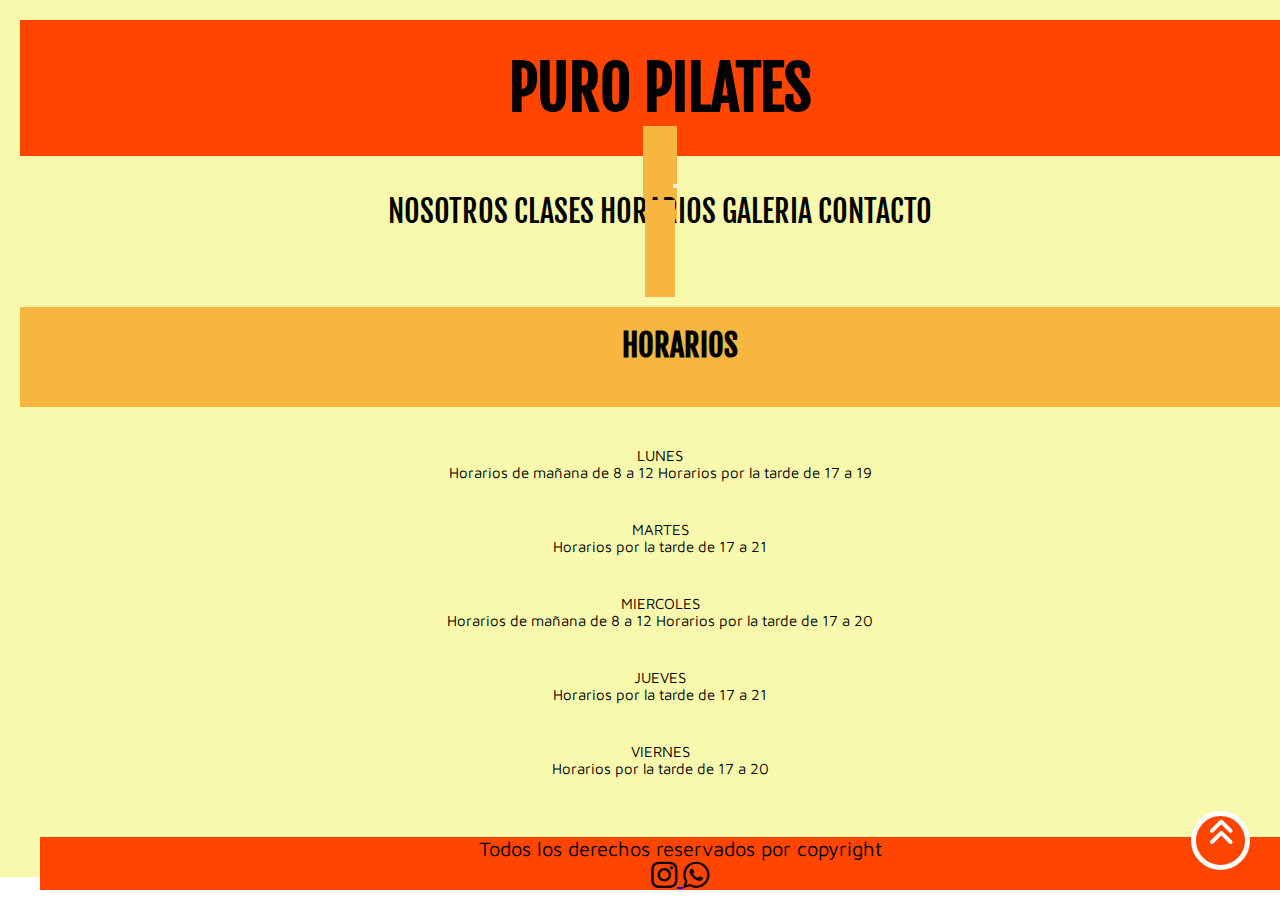
<file: horarios.html>
<!DOCTYPE html>
<html lang="es">
<head>
    <meta charset="UTF-8">
    <meta http-equiv="X-UA-Compatible" content="IE=edge">
    <meta name="viewport" content="width=device-width, initial-scale=1.0">
    <meta name="pilates" content="cuerpo, ejercicio, gym, reformer, fitness,movimiento, body">
    <title>Días y Horarios|Puro Pilates</title>
    <link rel="stylesheet" href="https://cdn.jsdelivr.net/npm/bootstrap@4.6.1/dist/css/bootstrap.min.css" integrity="sha384-zCbKRCUGaJDkqS1kPbPd7TveP5iyJE0EjAuZQTgFLD2ylzuqKfdKlfG/eSrtxUkn" crossorigin="anonymous">
    <link rel="stylesheet" href= "https://cdnjs.cloudflare.com/ajax/libs/font-awesome/6.1.1/css/all.min.css">
    <link rel="stylesheet" href="estilos.css">
</head>
<body>
    <header class="conteiner-fluid">
        <div class="row">
            <div class="logo col-lg-6">
                <h1>PURO PILATES</h1>
            </div>
            <nav class="navbar col-lg-6 navbar-expand-sm navbar-dark bg-dark">
              <button class="navbar-toggler" type="button" data-toggle="collapse" data-target="#opciones">
                <span class="navbar-toggler-icon"></span>
              </button>
           <div class="collapse navbar-collapse" id="opciones">
                  <ul class="navbar-nav">
                    <li class="nav-item">
                      <a class="nav-link" href="index.html">NOSOTROS</a>
                    </li>
                    <li class="nav-item">
                      <a class="nav-link" href="clases.html">CLASES</a>
                    </li>
                    <li class="nav-item">
                      <a class="nav-link" href="horarios.html">HORARIOS</a>
                    </li>
                    <li class="nav-item">
                        <a class="nav-link" href="galeria.html">GALERIA</a>
                      </li>
                      <li class="nav-item">
                        <a class="nav-link" href="contacto.html">CONTACTO</a>
                      </li>
                  </ul>
                </div>
              </nav>
    </header>
    <div class="conteiner-fluid">
        <div class="row">
        <h2 id="sec3">HORARIOS</h2> 
        <article class="caja1 col-lg-12">
            <div class="cuadro">
                <div class="cuadro cuadro1">LUNES
                    <ul>
                        <p>
                            Horarios de mañana de 8 a 12
                            Horarios por la tarde de 17 a 19
                        </p>
                    </ul>
                </div>
                <div class="cuadro cuadro2">MARTES
                    <ul>
                        <p>
                            Horarios por la tarde de 17 a 21
                        </p>
                    </ul>
                </div>
                <div class="cuadro cuadro3">MIERCOLES
                    <ul>
                        <p>
                            Horarios de mañana de 8 a 12
                            Horarios por la tarde de 17 a 20
                        </p>
                    </ul>
                </div>
                <div class="cuadro cuadro4">JUEVES
                    <ul>
                        <p>
                          Horarios por la tarde de 17 a 21
                        </p>
                    </ul>
                </div>
                <div class="cuadro cuadro5">VIERNES
                    <ul>
                        <p>
                          Horarios por la tarde de 17 a 20
                        </p>
                    </ul>
                </div>
            </div> 
        </article>
</div>
<footer>
  <div class="conteiner-fluid">
      <div class="row">
          <div class="redes col-lg-12">
          <p>Todos los derechos reservados por copyright</p>
           <a href="https://www.instagram.com/puropilatesok/" target="_blank"><i class="fa-brands fa-instagram"></i>
            <a href="https://wa.me/541131679480?text=Hola!%20Quisiera%20informacion%20sobre%20las%20clases%20de%20pilates.%20Muchas%20Gracias!" target="_blank"><i class="fab fa-whatsapp"></i>       </div>
</footer>
    <a href="#" class="subir"><i class="fa-solid fa-angles-up"></i></div></a></i> 
              
  <script src="https://cdn.jsdelivr.net/npm/jquery@3.5.1/dist/jquery.slim.min.js" integrity="sha384-DfXdz2htPH0lsSSs5nCTpuj/zy4C+OGpamoFVy38MVBnE+IbbVYUew+OrCXaRkfj" crossorigin="anonymous"></script>
  <script src="https://cdn.jsdelivr.net/npm/popper.js@1.16.1/dist/umd/popper.min.js" integrity="sha384-9/reFTGAW83EW2RDu2S0VKaIzap3H66lZH81PoYlFhbGU+6BZp6G7niu735Sk7lN" crossorigin="anonymous"></script>
  <script src="https://cdn.jsdelivr.net/npm/bootstrap@4.6.1/dist/js/bootstrap.min.js" integrity="sha384-VHvPCCyXqtD5DqJeNxl2dtTyhF78xXNXdkwX1CZeRusQfRKp+tA7hAShOK/B/fQ2" crossorigin="anonymous"></script>
</body>
</html>
</file>
<file: estilos.css>
@import url("https://fonts.googleapis.com/css2?family=Fjalla+One&family=Maven+Pro&display=swap");
* {
  margin: 0;
  padding: 0;
}

.header {
  background-color: orange;
  height: 150px;
}

.logo {
  background-color: orangered;
  padding: 30px;
}
.logo h1 {
  font-family: "Fjalla One", sans-serif;
  font-size: 60px;
  color: black;
  text-align: center;
}

.navbar {
  background-color: #f6b640 !important;
  display: inline;
  padding: 30px;
  text-decoration: none;
  font-family: "Fjalla One", sans-serif;
  font-size: 30px;
  color: black;
  align-content: center;
}

.navbar ul li {
  list-style: none;
  display: inline-block;
  text-align: center;
}

.navbar-nav a {
  text-decoration: none;
  color: black !important;
  font-family: "Fjalla One", sans-serif;
}
.navbar-nav a:hover {
  color: #f9f9ad !important;
}

.conteiner-fluid1 {
  background-image: url(img/6A411301-F743-4E85-A580-67AB0F19\ \(1\).jpg);
  filter: brightness(70%);
}

h2 {
  width: 100%;
  height: 60px;
  padding: 20px;
  text-align: center;
  font-family: "Fjalla One", sans-serif;
  font-size: 30px;
  background-color: #f6b640;
}
h2 {
  animation-duration: 3s;
  animation-name: slidein;
}
@keyframes slidein {
  from {
    margin-left: 100%;
    width: 300%;
  }
  to {
    margin-left: 0%;
    width: 100%;
  }
}

.conteiner-fluid {
  background-color: #f9f9ad;
  width: 100%;
  padding: 20px;
}
.conteiner-fluid .indcaja1 {
  transform: scale 1.7;
  transition: all 2s;
  filter: brightness(70%);
  object-fit: contain;
}
.conteiner-fluid .indcaja1:hover {
  padding: 16px;
  position: sticky;
}

.indcaja2 {
  width: 100%;
  height: 380px;
  padding: 14px;
  border-radius: 5px solid #f6b640;
}

.indcaja2 p {
  font-size: 18px;
  color: black;
  font-family: "Maven Pro", sans-serif;
  text-align: center;
}

.conteiner-fluid {
  background-color: #f9f9ad;
  width: 100%;
  padding: 20px;
  text-align: center;
  font-size: "Maven Pro", sans-serif;
}

.box1, .box3, .box2 {
  border-radius: 2px solid orangered;
  background-color: #f6b640;
  font-family: "Maven Pro", sans-serif;
  text-align: center justify;
}
.box1:hover, .box3:hover, .box2:hover {
  background-color: #f9f9ad;
}

.box2 {
  border-radius: 5px solid orangered;
}

.call2 a {
  width: 80px;
  height: 40px;
  padding: 5px 5px;
  border-radius: 5px;
  color: orangered;
  text-decoration: none;
  font-size: 15px;
  text-align: center;
}

.box3 {
  border-radius: 2px solid orangered;
}

.call3 a {
  width: 80px;
  height: 40px;
  padding: 5px 5px;
  border-radius: 5px;
  color: orangered;
  text-decoration: none;
  font-size: 15px;
  text-align: center;
}

.cuadro {
  padding: 20px;
  border-radius: 5px solid #f9f9ad;
  font-size: 15px;
  font-family: "Maven Pro", sans-serif;
  text-align: center;
  justify-content: center;
  align-content: center;
}
.cuadro:hover {
  color: orange;
}

.carousel-inner {
  text-align: center;
}

.carousel-item {
  filter: brightness(70%);
}
.carousel-item {
  animation-duration: 5s;
  animation-name: animate__jello;
  animation-iteration-count: initial;
}
@keyframes animate__jello {
  from {
    margin-left: 100%;
    width: 300%;
  }
  to {
    margin-left: 0%;
    width: 100%;
  }
}

.conteiner-fluid2 {
  padding: 20px;
  background-color: rgb(249, 249, 173);
  text-align: center;
}
.conteiner-fluid2 p {
  font-family: "Maven Pro", sans-serif;
  font-size: 20px;
}

.cuad1 {
  font-family: "Maven Pro", sans-serif;
  font-size: 18px;
  text-align: justify center;
}
.cuad1:hover {
  color: orangered;
}

.cuad2 {
  filter: brightness(70%);
}

.CONTACTO {
  font-family: "Maven Pro", sans-serif;
  font-size: 20px;
  text-align: center;
}

.btn-outline-primary {
  color: orangered;
  border-color: orangered;
}

.redes {
  background-color: orangered;
  position: absolute;
  width: 100%;
  color: black;
  list-style: none;
  text-align: center;
  align-content: center;
  justify-content: center;
  font-family: "Maven Pro", sans-serif;
  font-size: 20px;
}

.fa-brands {
  color: black;
  height: 30px;
  font-size: 30px;
}

.fab {
  color: black;
  height: 30px;
  font-size: 30px;
}

.footer {
  font-family: "Maven Pro", sans-serif;
  font-size: 10px;
  padding: 30px;
  text-align: center;
}

.subir {
  height: 45px;
  width: 45px;
  background-color: orangered;
  position: fixed;
  padding: 2px;
  bottom: 30px;
  right: 30px;
  text-align: center;
  line-height: 30px;
  font-size: 30px;
  border-radius: 50%;
  border: 5px solid white;
  color: white;
  box-shadow: 1 1 10px white;
}
.subir {
  animation-duration: 3s;
  animation-name: animate__rubberBand;
  animation-delay: 8s;
  animation-direction: alternate;
  animation-iteration-count: infinite;
}

@keyframes animate__rubberBand {
  0% {
    opacity: 0;
  }
  100% {
    opacity: 1;
  }
}

/*# sourceMappingURL=estilos.css.map */
</file>
